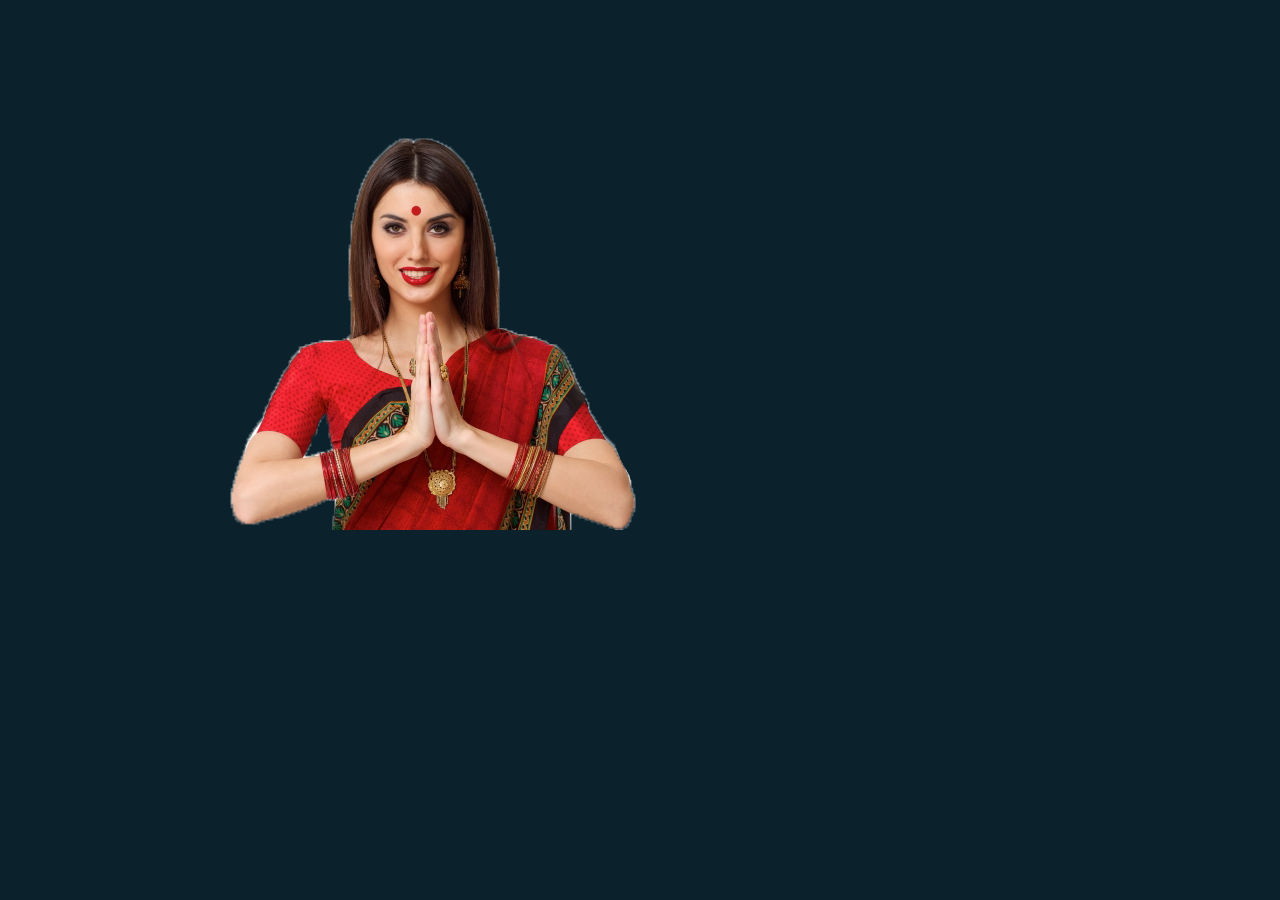
<file: bubbly/index.html>
<!DOCTYPE html>
<html lang="ja">
<head>
    <meta charset="UTF-8">
    <meta name="viewport" content="width=device-width">

    <title>bubblye</title>

    <style>
        body {
            margin      :   0           ;
            padding     :   0           ;
            background  :   #0b222c     ;
        }
        #canvas {
            position    :   absolute    ;
            top         :   0           ;
            left        :   0           ;
        }
    </style>

    <!--
    <script type="module" src="https://cdnjs.cloudflare.com/ajax/libs/stats.js/r17/Stats.min.js"></script>
    -->

</head>
<body>
    <script src="main.js"></script>
</body>
</html>
</file>
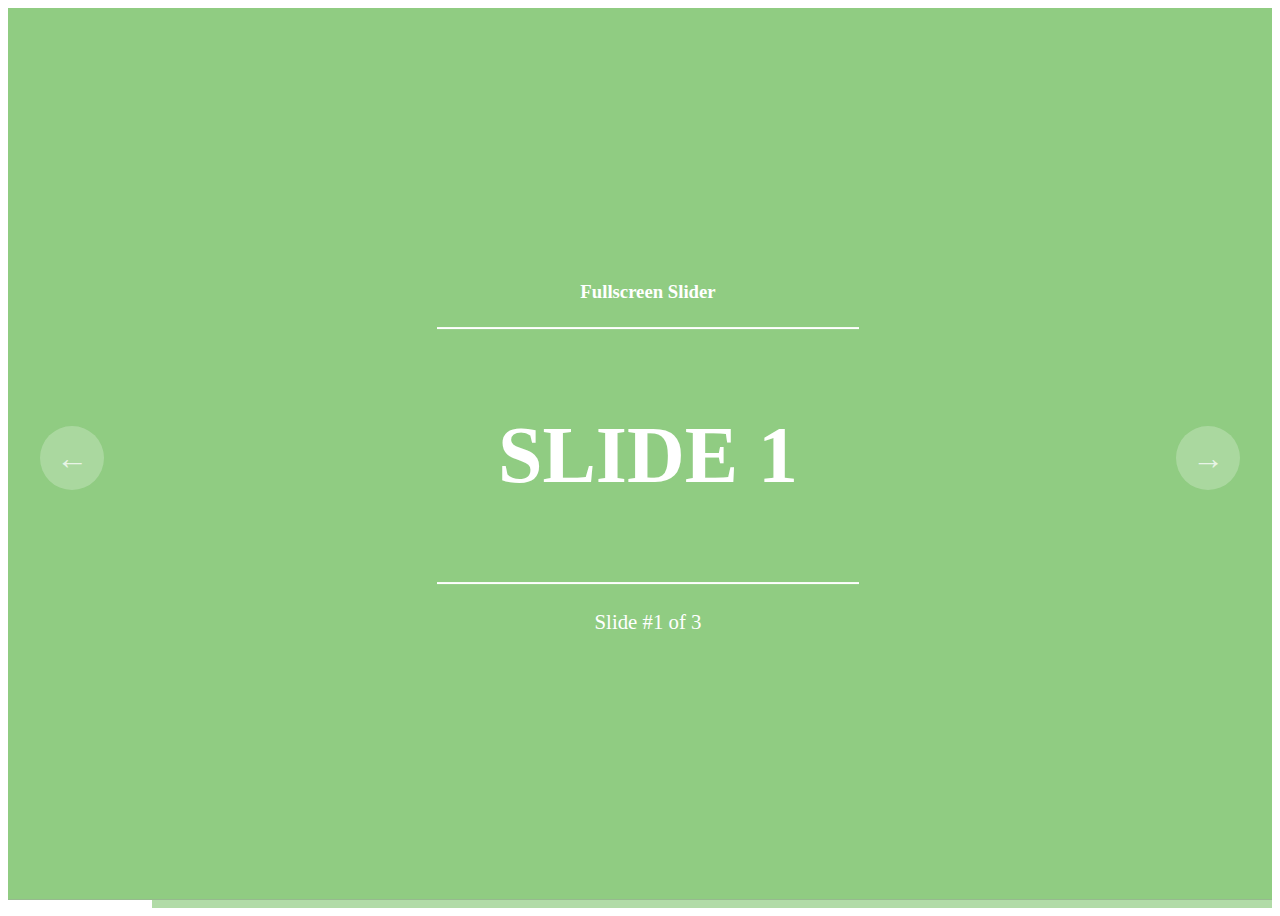
<file: slider/index.html>
﻿<!DOCTYPE html>
<html>

<head>
    <title>slider</title>

    <link rel='stylesheet'  href='style.css' type='text/css'>
    <script src="https://ajax.googleapis.com/ajax/libs/jquery/3.6.0/jquery.min.js"></script>
</head>

<body>
    <div class="slider" id="slider" data-width="100">
        <button class="control_next">→</button>
        <button class="control_prev">←</button>
        <ul>
            <li class="actslide">
                <div class="slide" style="background: #90cc82">
                    <div class="shadow">
                        <div class="teaser">
                            <h3>Fullscreen Slider</h3>
                            <h2>Slide 1</h2>
                            <p>Slide #1 of 3</p>
                        </div>
                    </div>
                </div>
            </li>
            <li>
                <div class="slide" style="background: #02517a">
                    <div class="shadow">
                        <div class="teaser">
                            <h3>Fullscreen Slider</h3>
                            <h2>Slide 2</h2>
                            <p>Slide #2 of 3</p>
                        </div>
                    </div>
                </div>
            </li>
            <li>
                <div class="slide" style="background: #c4af03">
                    <div class="shadow">
                        <div class="teaser">
                            <h3>Fullscreen Slider</h3>
                            <h2>Slide 3</h2>
                            <p>Slide #3 of 3</p>
                        </div>
                    </div>
                </div>
            </li>
        </ul>
        <div class="progress">
            <div class="bar">
            </div>
        </div>
    </div>
    <script src="main.js"></script>
</body>

</html>
</file>
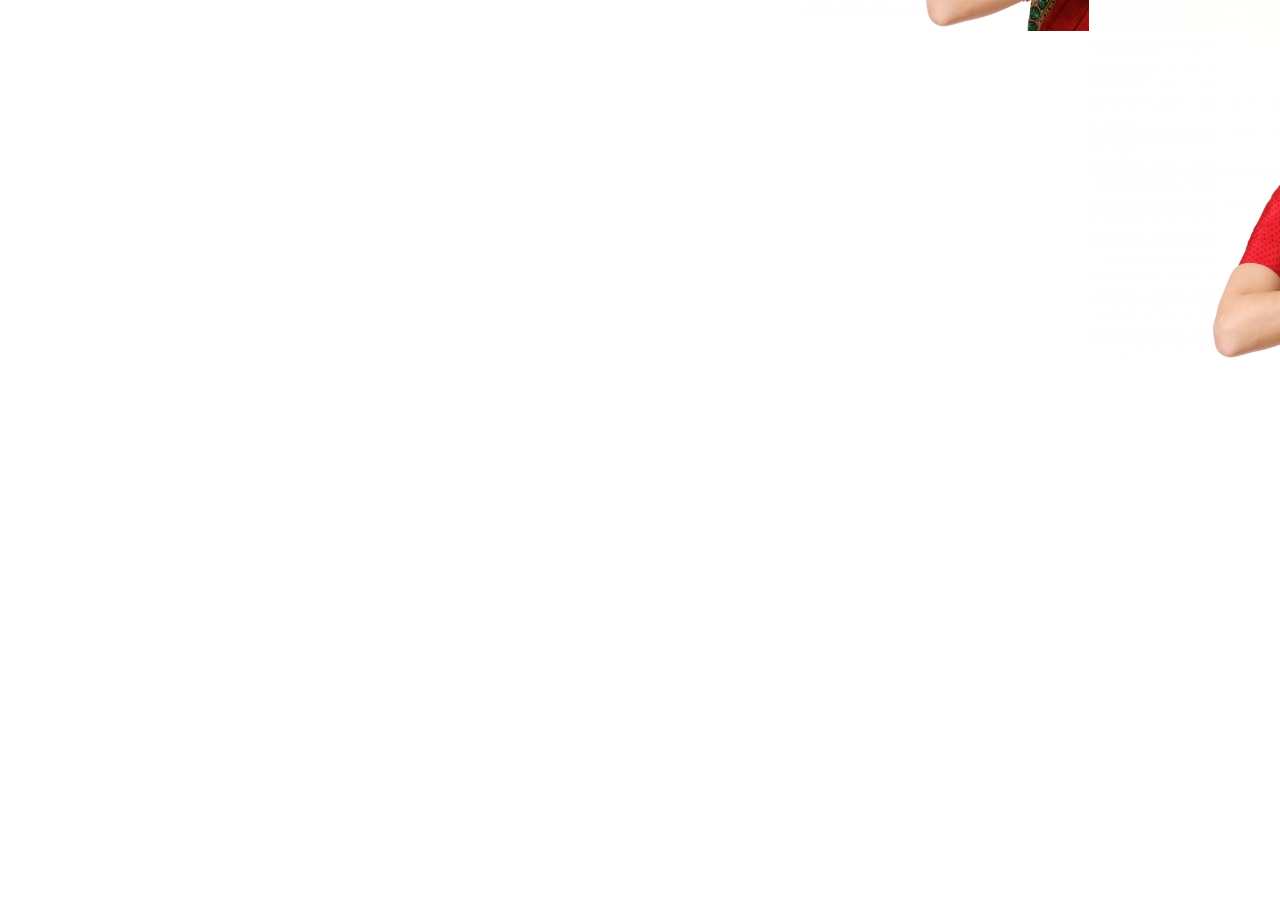
<file: yuragi/index.html>
<!DOCTYPE html>
<html>
<head>
    <meta charset="utf-8">
    <meta name="viewport" content="width=device-width">

    <title>ナマステ～</title>

    <link rel="stylesheet" href="style.css">
</head>
<body>
    <div id="img_flow">
        <img src="original.jpeg">
        <img src="original.jpeg">
        <img src="original.jpeg">
        <img src="original.jpeg">
    </div>

<script src="main.js"></script>


</body>
</html>
</file>
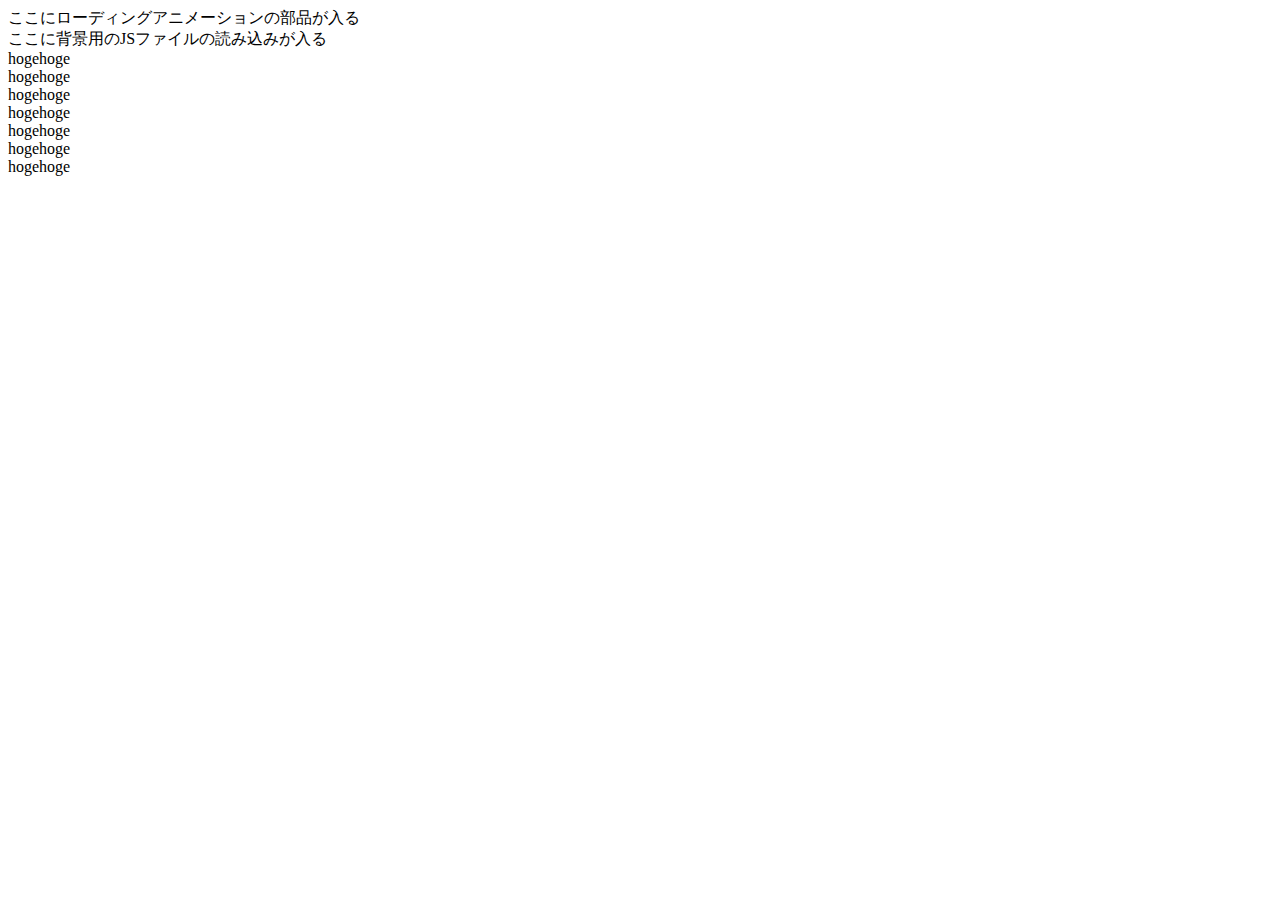
<file: 02_html/layout.html>
<!DOCTYPE html>
<html>
<head>
    <meta charset="utf-8">
    <meta name="viewport" content="width=device-width">

    <title>02_HTMLの構造</title>


    <!-- ここにいろいろライブラリの読み込み書く -->


</head>
<body>
    <!-- ローディング画面 -->
    <!-- 読み込み終わったら非表示になる -->
    <div id="loading" class="flex-c-c flex-d">
        ここにローディングアニメーションの部品が入る
    </div>

    <!-- カーソル設定 -->
    <div class="cursor"></div>
    <div class="follower"></div>


    <!-- 背景 -->
    <div id="particles-js"></div>
    ここに背景用のJSファイルの読み込みが入る


    <!-- 右上メニューボタン -->
    <div class="menu">
        hogehoge
    </div>

    <!-- モーダルナビ -->
    <!-- 右上のMENU押したら出てくるやつ -->
    <div class="body-cover"></div>
    <div class="cover-menu">
        hogehoge
    </div>




    <!--
        こっからは個別のコンテンツ
        スライドするごとにトランジションして
        それぞれのコンテンツを表示する
    -->
    <div class="swiper-container main">
        <div class="swiper-wrapper">
            <!-- TOP -->
            <div id="top" class="swiper-slide" data-hash="slide1">
                hogehoge
            </div>
            <!-- ABOUT -->
            <div id="about" class="swiper-slide container flex-c-c" data-hash="slide2">
                hogehoge
            </div>
            <!-- SERVICE -->
            <div id="service" class="swiper-slide container flex-c-c" data-hash="slide3">
                hogehoge
            </div>
            <!-- OUTLINE -->
            <div id="outline" class="swiper-slide container flex-c-c" data-hash="slide4">
                hogehoge
            </div>
            <!-- CONTACT -->
            <div id="contact" class="swiper-slide container flex-c-c" data-hash="slide5">
                hogehoge
            </div>
        </div><!-- class="swiper-wrapper" -->
    </div><!-- class="swiper-container main" -->


        <!--
            画面下のボタン
            押したらスライドが流れる
        -->
        <!-- スクロールボタン -->
        <div class="scroll-btn scroll-line">
            <div class="swiper-button-next scroll"></div>
        </div>



        <!--
            画面左のタイトルとかナビゲーションとか
        -->
        <!-- 左ナビゲーション -->
        <div class="swiper-my-pagination nav-left"></div>
        <!-- 左タイトル表示 -->
        <div class="swiper-my-pagination page-ttl"></div>
        <!-- ドットナビゲーションボタン -->
        <div class="swiper-my-pagination nav-btn scroll-line pc-hide"></div>

    </div><!-- class="swiper-container main" -->

</body>
</html>
</file>
<file: slider/style.css>
.slider {
    position: relative;
}
#slider {
    position: relative;
    overflow: hidden;
    width: 100% !important;
}
#slider ul {
    position: relative;
    margin: 0;
    padding: 0;
    height: 100vh;
    width: 99999px;
    overflow: hidden;
    list-style: none;
}
#slider ul li {
    position: relative;
    display: block;
    float: left;
    margin: 0;
    padding: 0;
    width: 100vw;
    height: 100vh;
    text-align: center;
}
#slider ul li .slide {
    background-size: cover;
    height: 100vh;
}
button.control_prev, button.control_next {
    position: absolute;
    top: 50%;
    z-index: 10;
    display: block;
    border: none;
    width: 2em;
    height: 2em;
    line-height: 1.9em;
    background: rgba(255, 255, 255, .30);
    color: #fff;
    text-align: center;
    text-decoration: none;
    font-weight: 600;
    font-size: 2rem;
    opacity: 0.8;
    cursor: pointer;
    border-radius: 50%;
    transform: translateY(-50%);
}
button.control_prev:focus, button.control_next:focus {
    outline: none;
    border: 1px rgba(255, 255, 255, .5) solid;
}
button.control_prev:hover, button.control_next:hover {
    opacity: 1;
    -webkit-transition: all 0.2s ease;
}
button.control_prev {
    left: 2rem;
}
button.control_next {
    right: 2rem;
}
.progress {
    position: absolute;
    background: rgba(255, 255, 255, .3);
    height: 0.5rem;
    width: 100%;
    bottom: 0;
    border-top: 1px rgba(0, 0, 0, .15) solid;
}
.progress .bar {
    height: 100%;
    width: 0%;
    background: #fff;
}
.teaser {
    position: absolute;
    top: 50%;
    text-align: center;
    width: 100%;
    color: #fff;
    transform: translateY(-50%);
}
.teaser h2 {
    font-size: 5em;
    text-transform: uppercase;
    line-height: 1.5em;
    color: #fff;
}
.teaser p {
    font-size: 1.3em;
    line-height: 1.3em;
    border-top: 2px #fff solid;
    width: 33%;
    min-width: 25rem;
    margin: 0rem auto;
    padding: 1.5rem 0;
}
.teaser h3 {
    border-bottom: 2px #fff solid;
    width: 33%;
    padding: 1.5rem 0;
    margin: 0rem auto;
    min-width: 25rem;
}
.teaser a {
    margin-left: 0.5rem;
    margin-right: 0.5rem;
}
</file>
<file: yuragi/style.css>
html,body{
    overflow-x: hidden;
}

#img_flow > img{
    position:absolute;
}

.hana{
    position:absolute;
    height: 0;
    width: 0;
    border: 10px solid pink;
    border-radius: 15px;
    border-top-right-radius: 0;
    border-bottom-left-radius: 0;
}
.hana::after{
    content: "";
    display: block;
    position: absolute;
    top: -7px;
    left: -7px;
    height: 0;
    width: 0;
    border: 10px solid pink;
    border-radius: 15px;
    border-top-right-radius: 0;
    border-bottom-left-radius: 0;
    -webkit-transform: rotate(15deg);
    -ms-transform: rotate(15deg);
    transform: rotate(15deg);
}
</file>
